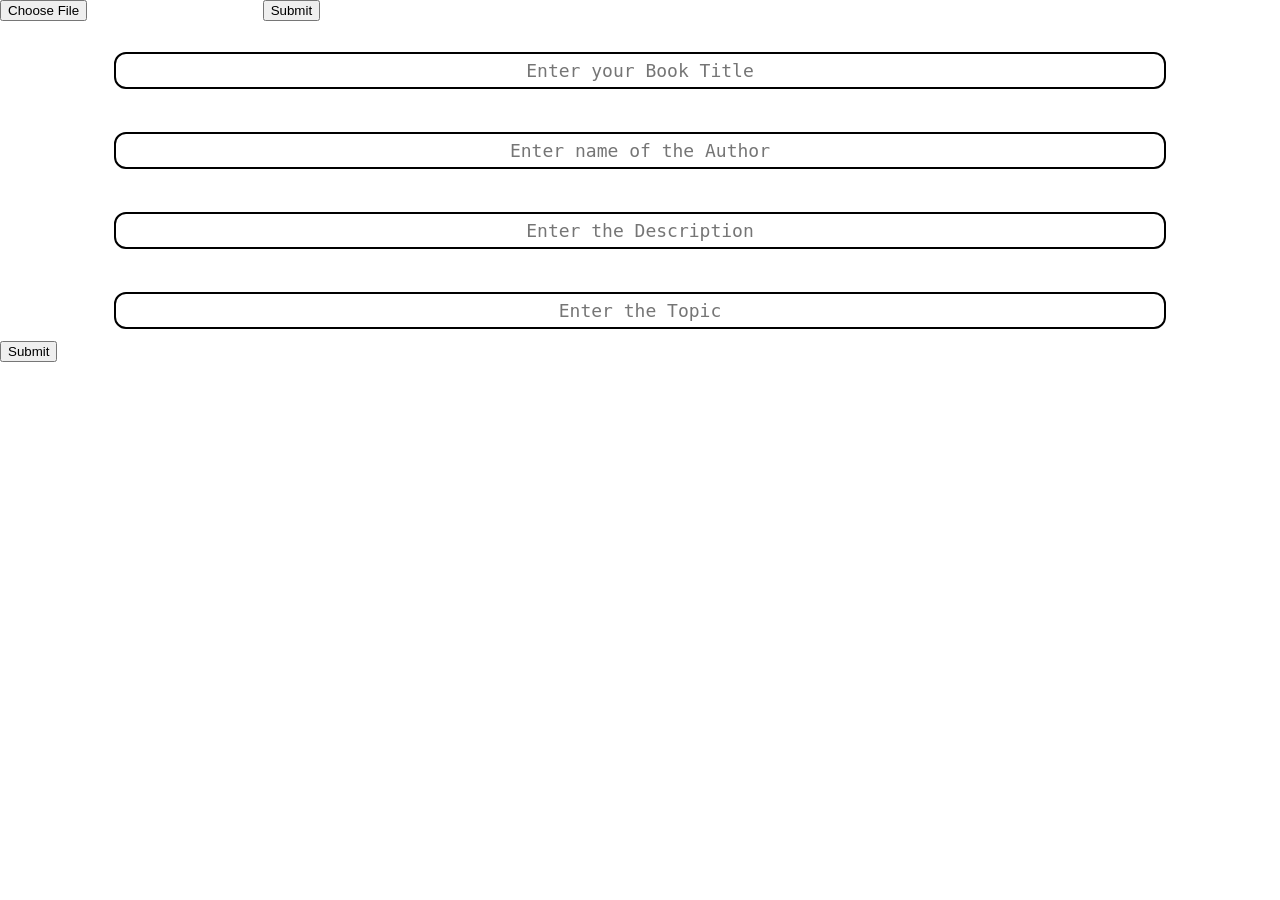
<file: static/bookupload.html>
<!DOCTYPE html>
<html lang="en">
<head>
    <meta charset="UTF-8">
    <meta name="viewport" content="width=device-width, initial-scale=1.0">
    <title>Book Upload</title>
</head>
<style>
    body {
        font-family: 'Ubuntu Mono', monospace;
        margin: 0px;
        padding: 0px;
        
        color: rgb(255, 255, 255);

    }

    .left {
        /*border: 2px solid yellow;*/
        display: inline-block;
        position: absolute;
        left: 25px;
        top: 12px;


    }

    .left img {
        width: 90px;
        margin: 12px 20px;
    }

    .mid {
        /*border: 2px solid orangered;*/
        display: block;
        width: 40%;
        margin: 15px auto;

    }

    .right {
        /*border: 2px solid rgb(37, 218, 231);*/
        display: inline-block;
        position: absolute;
        right: 25px;
        top: 12px;
    }

    .navbar {
        display: inline-block;

    }

    .navbar li {
        display: inline-block;
        font-size: 20px;
        padding: 15px;

    }

    .navbar li a {
        color: rgb(255, 255, 255);
        text-decoration: none;

    }

    .navbar li a:hover {
        color: grey;
        text-decoration: underline;


    }

    .left div {
        font-size: 22px;
        text-align: center;

    }

    .btn {
        align-items: center;
        padding: 15px 25px;
        margin: 23px 8px;
        border-radius: 12px;
        background-color: black;
        color: white;
        cursor: pointer;
        font-family: 'Ubuntu', sans-serif;
        font-family: 'Ubuntu Mono', monospace;
    }

    .btn:hover {
        background-color: rgb(86, 86, 87);
    }

    .container {
        border: 2px solid white;
        margin: 85px 23px;
        padding: 84px 2px;
        border-radius: 10px;
        width: 33%;
    }

    .form-group input {

        text-align: center;
        display: block;
        padding: 6px;
        width: 81%;
        border: 2px solid black;
        margin: 12px auto;
        font-size: 18px;
        border-radius: 12px;
        font-family: 'Ubuntu', sans-serif;
        font-family: 'Ubuntu Mono', monospace;
    }

    .container h1 {
        text-align: center;
    }

    .container button {
        display: block;
        width: 85%;
        margin: 25px auto;
    }
</style>

<body>

<form id="upload"action="#">
    <input type="file" id="myFile" name="filename">
    <input type="submit">
              
<form action="noaction.php"></form>

<div class="form-group">
   <label>Title<input id="book" type="text" name="" placeholder="Enter your Book Title"></label>

</div>

<div class="form-group">
    <label>Author<input  id="author" type="text" name="" placeholder="Enter name of the Author"></label>

</div>

<div class="form-group">
    <label>Description<input id="description"type="text" name="" placeholder="Enter the Description"></label>

</div>

<div class="form-group">
    <label>Topic<input id="topic" type="text" name="" placeholder="Enter the Topic"></label>

</div>
<button id="btn">Submit </button>

<script>
    var myBook=document.getElementById("book");
    var myAuthor=document.getElementById("author");
    var myDescription=document.getElementById("description");
    var myTopic=document.getElementById("topic");
    var button=document.getElementById("btn");

    button.addEventListener("click",()=>{

        var obj={
            title:myBook.value,
            author_name:myAuthor.value,
            book_description:myDescription.value,
            topic:myTopic.value
        };

        fetch("http://192.168.29.101:8000/api/book",{
            method:"POST",
            // headers:{
            //     "Content-type":"application/json"
            // },
            body:JSON.stringify(obj)
        
        
        });

    })

</script>


</div>
</body>

</html>
    
</body>
</html>
</file>
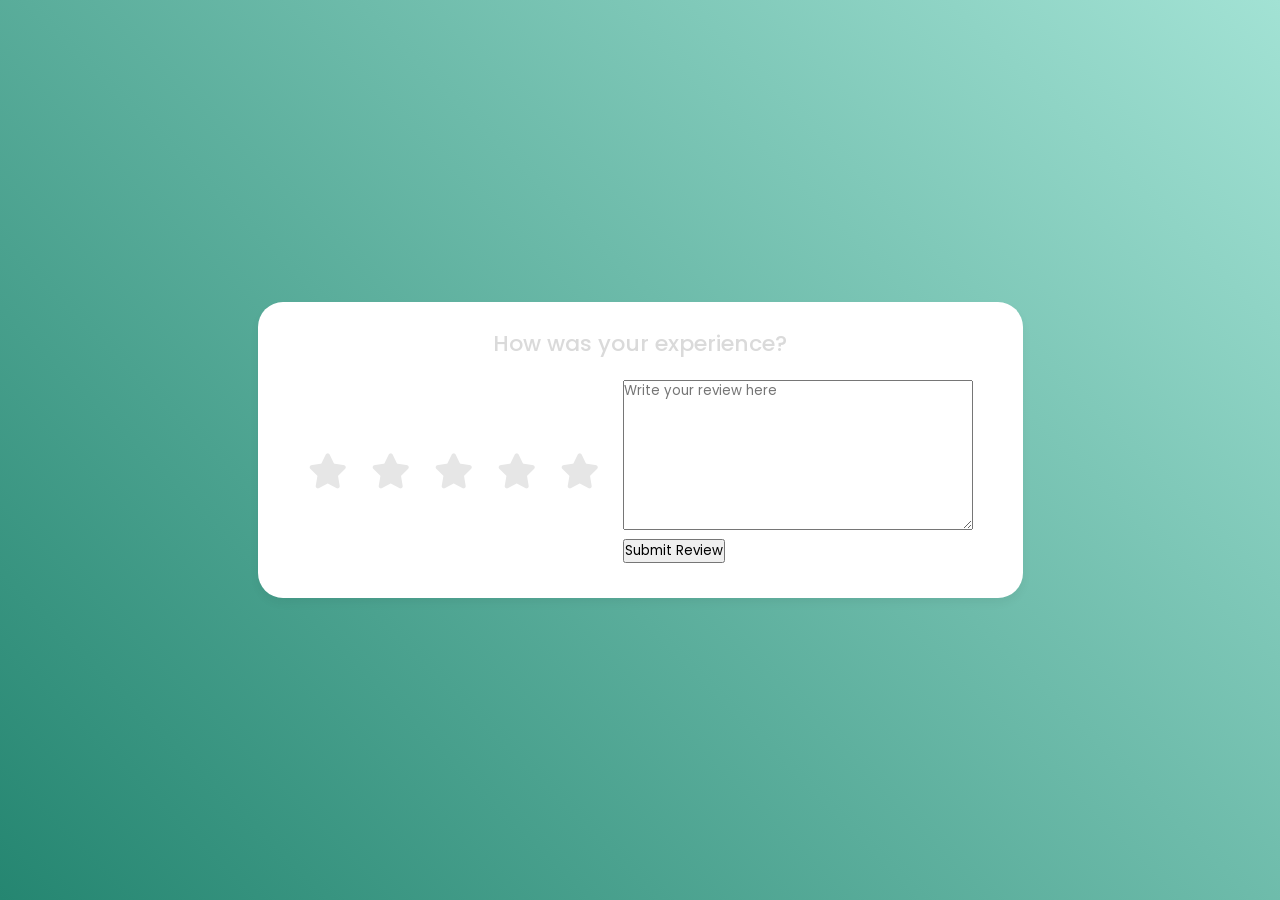
<file: static/review.html>
<!DOCTYPE html>
<!---Coding By CodingLab | www.codinglabweb.com--->
<html lang="en">
  <head>
    <meta charset="UTF-8" />
    <meta name="viewport" content="width=device-width, initial-scale=1.0" />
    <meta http-equiv="X-pUA-Compatible" content="ie=edge" />
    <title>Star Rating in HTML CSS & JavaScript</title>
    <link rel="stylesheet" href="review.css" />
    <!-- Fontawesome CDN Link -->
    <link rel="stylesheet" href="https://cdnjs.cloudflare.com/ajax/libs/font-awesome/6.2.1/css/all.min.css" />
    <script src="review.js" defer></script>
  </head>
  <body>
    <div class="rating-box">
      <header>How was your experience?</header>
      <div class="stars">
        <i class="fa-solid fa-star"></i><br>
        <i class="fa-solid fa-star"></i><br>
        <i class="fa-solid fa-star"></i><br>
        <i class="fa-solid fa-star"></i><br>
        <i class="fa-solid fa-star"></i><br>
        <form class="review-form">
          <textarea id="textbox" placeholder="Write your review here"></textarea><br>
          <button type="submit">Submit Review</button>
      </form>

        
      </div>
    </div>
  </body>
</html>
</file>
<file: static/review.css>
/* Import Google font - Poppins */
@import url("https://fonts.googleapis.com/css2?family=Poppins:wght@200;300;400;500;600;700&display=swap");
* {
  margin: 0;
  padding: 0;
  box-sizing: border-box;
  font-family: "Poppins", sans-serif;
}
body {
  height: 100vh;
  display: flex;
  align-items: center;
  justify-content: center;
  background: linear-gradient(45deg, #258671, #a2e2d4);
}
.rating-box {
  position: relative;
  background: #fff;
  padding: 25px 50px 35px;
  border-radius: 25px;
  box-shadow: 0 5px 10px rgba(0, 0, 0, 0.05);
}
.rating-box header {
  font-size: 22px;
  color: #dadada;
  font-weight: 500;
  margin-bottom: 20px;
  text-align: center;
}
.rating-box .stars {
  display: flex;
  align-items: center;
  gap: 12px;
}
.stars i {
  color: #e6e6e6;
  font-size: 35px;
  cursor: pointer;
  transition: color 0.2s ease;
}
.stars i.active {
  color: #ff9c1a;
}
.review-form{
  align-items: center;
}
.review-form textarea{
  height: 150px;
  width: 350px;

}
</file>
